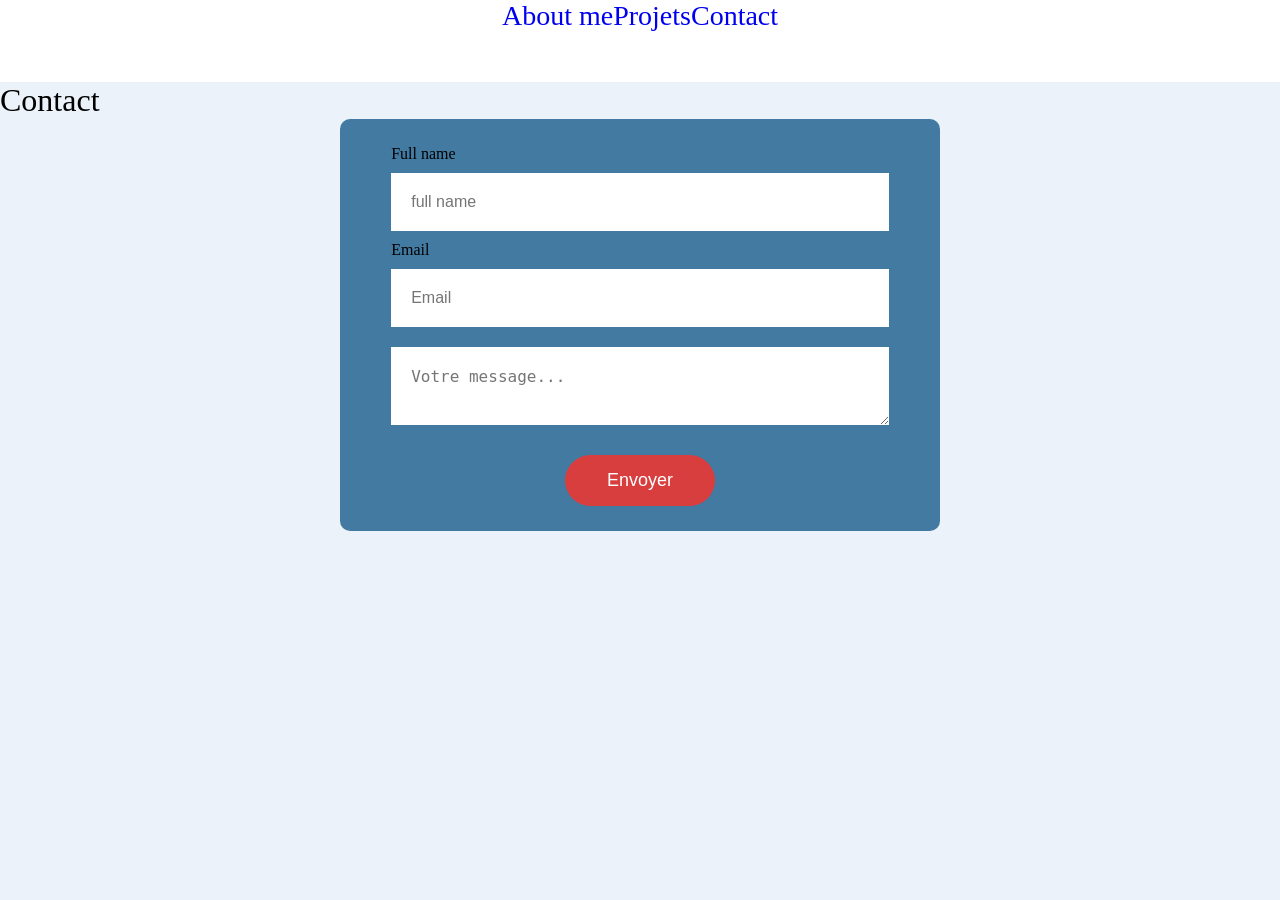
<file: page/contact.html>
<!DOCTYPE html>
<html lang="en">
<head>
    <meta charset="UTF-8">
    <meta http-equiv="X-UA-Compatible" content="IE=edge">
    <meta name="viewport" content="width=device-width, initial-scale=1.0">
    <title>Document</title>
    <link rel="stylesheet" href="/css/main.css">
    <link rel="stylesheet" href="/css/contact.css">
</head>
<body>
    <header>
        <nav>
            <ul>
                <li class="links"><a href="/">About me</a></li>
                <li class="links"><a href="/page/experience.html">Projets</a></li>
                <li class="links"><a href="/page/contact.html">Contact</a></li>
            </ul>
        </nav>
    </header>
    <main>
        <h1>Contact</h1>
        <div class="form-container">
            
            <form action="https://formsubmit.co/contact.nicolasbaudoing@gmail.com" method="POST">
                <label for="Name" class="label">Full  name</label>
                <input type="text" name="Name"  placeholder = "full name" required>
                <label for="Email">Email</label>
                <input type="email" name="Email"  placeholder="Email" required>
                <textarea name="Message"  placeholder="Votre message..." resquired></textarea>
                <button type="submit">Envoyer</button>
            </form>
        </div>
    </main>

    
</body>
</html>
</file>
<file: css/main.css>
/* reset */
html {
    box-sizing: border-box;
    font-size: 16px;
}
  
*, *:before, *:after {
    box-sizing: inherit;
}
  
body, h1, h2, h3, h4, h5, h6, p, ol, ul {
    margin: 0;
    padding: 0;
    font-weight: normal;
}
  
ol, ul {
    list-style: none;
}
  
img {
    max-width: 100%;
    height: auto;
}
a{
    text-decoration: none;
}
/* style */
body{
    background: #EBF2FA;
}

/* header style - navigation bar*/
header{
    background: white;
    height: 82px;
    font-size: 28px;
    color: #064789;
}

ul{
    display: flex;
    justify-content: center;
    align-items: center;
}

/* form style */
.form-container{
    width: 100%;
    height: 100vh;
    display: flex;
    align-items: center;
    justify-content: center;
}
form{
    display: flex;
    flex-direction: column;
    padding: 2vw 4vw;
    width: 90%;
    max-width: 600px;
    border-radius: 10px;
    background: #427AA1;
}

form input, form textarea{
    border:0;
    margin: 10px 0;
    padding: 20px;
    outline: none;
    
    font-size: 16px;
}
form button{
    padding: 15px;
    background-color: #d93e3e;
    color: white;
    font-size: 18px;
    border: 0;
    outline: none;
    cursor: pointer;
    width: 150px;
    margin: 20px auto 0;
    border-radius:30px ;
}
</file>
<file: css/contact.css>
/* section style */


@media screen and (min-width:768px){
    #contact-sec{
        position: relative;
        display : flex;
        flex-direction: column;
        justify-content: center;
        align-items: center;
        position: relative;
        border-radius: 20px;
        max-width: 95%;
        background: rgb(21,49,69, 0.9);
        list-style: none;
    }    
}
#contact-sec h2{
    color: white;
    padding: 10px 10px;
}
/* form style */
.form-container{
    width: 100%;
    height: 100%;
    display: flex;
    align-items: center;
    justify-content: center;
    margin-bottom: 40px;
}
form{
    display: flex;
    flex-direction: column;
    padding: 2vw 4vw;
    width: 90%;
    max-width: 600px;
    border-radius: 10px;
    background: #427AA1;
}

form input, form textarea{
    border:0;
    margin: 10px 0;
    padding: 20px;
    outline: none;
    
    font-size: 16px;
}
form button{
    padding: 15px;
    background-color: #d93e3e;
    color: white;
    font-size: 18px;
    border: 0;
    outline: none;
    cursor: pointer;
    width: 150px;
    margin: 20px auto 0;
    border-radius:30px ;
}
</file>
